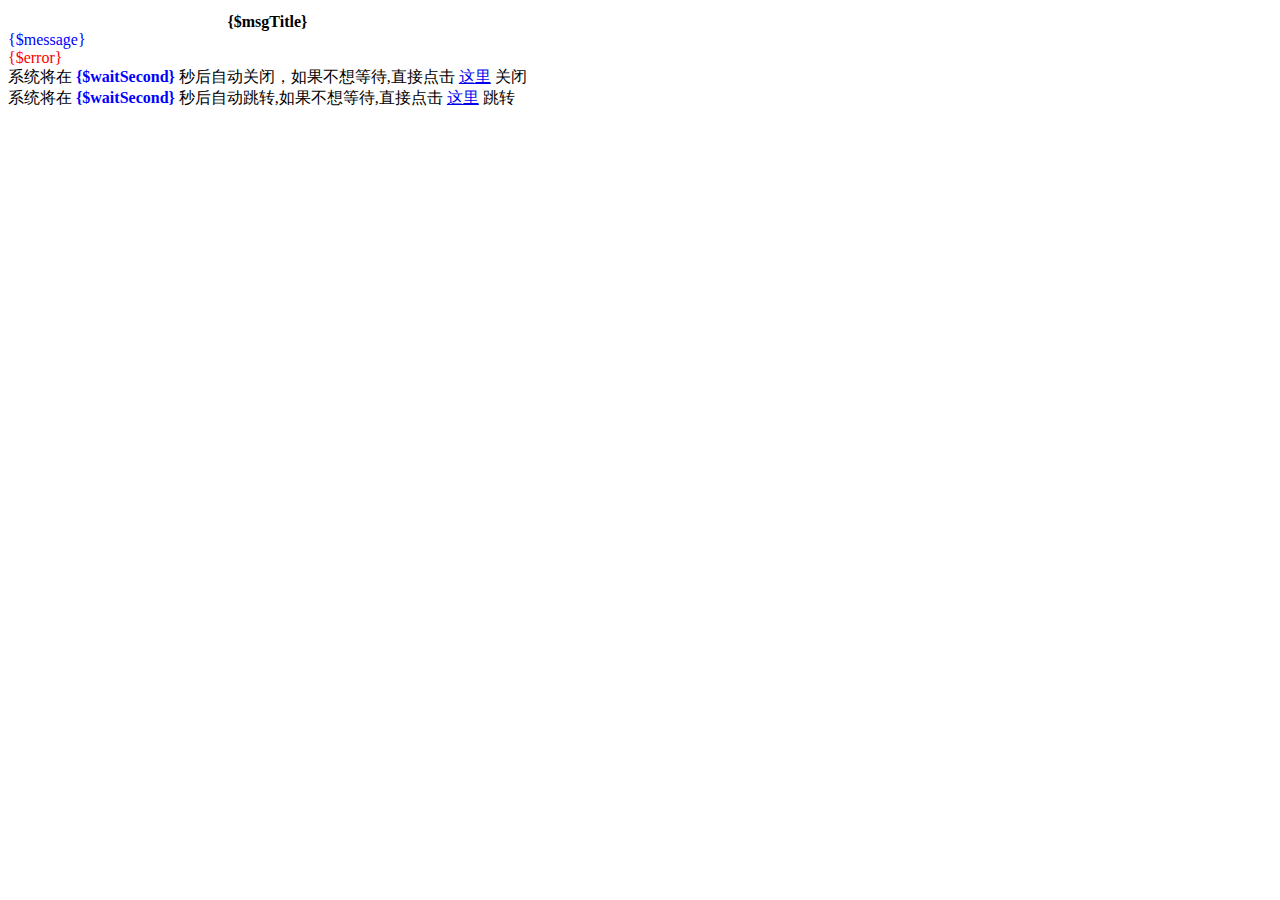
<file: Admin/Tpl/Public/success.html>
<!DOCTYPE html PUBLIC '-//W3C//DTD XHTML 1.0 Transitional//EN' 'http://www.w3.org/TR/xhtml1/DTD/xhtml1-transitional.dtd'>
<html>
<head>
<title>页面提示</title>
<meta http-equiv="Content-Type" content="text/html; charset=utf-8">
<meta http-equiv='Refresh' content='{$waitSecond};URL={$jumpUrl}'>
<load href ="__PUBLIC__/Css/style.css" />
</head>
<body>
<div class="message">
<table class="message"  cellpadding=0 cellspacing=0 >
	<tr>
		<td height='5'  class="topTd" ></td>
	</tr>
	<tr class="row" >
		<th class="tCenter space">{$msgTitle}</th>
	</tr>
	<present name="message" >
	<tr class="row">
		<td style="color:blue">{$message}</td>
	</tr>
	</present>
	<present name="error" >
	<tr class="row">
		<td style="color:red">{$error}</td>
	</tr>
	</present>
	<present name="closeWin" >
		<tr class="row">
		<td>系统将在 <span style="color:blue;font-weight:bold">{$waitSecond}</span> 秒后自动关闭，如果不想等待,直接点击 <a href="{$jumpUrl}">这里</a> 关闭</td>
	</tr>
	</present>
	<notpresent name="closeWin" >
	<tr class="row">
		<td>系统将在 <span style="color:blue;font-weight:bold">{$waitSecond}</span> 秒后自动跳转,如果不想等待,直接点击 <a href="{$jumpUrl}">这里</a> 跳转</td>
	</tr>
	</notpresent>
	<tr>
		<td height='5' class="bottomTd"></td>
	</tr>
	</table>
</div>
</body>
</html>
</file>
